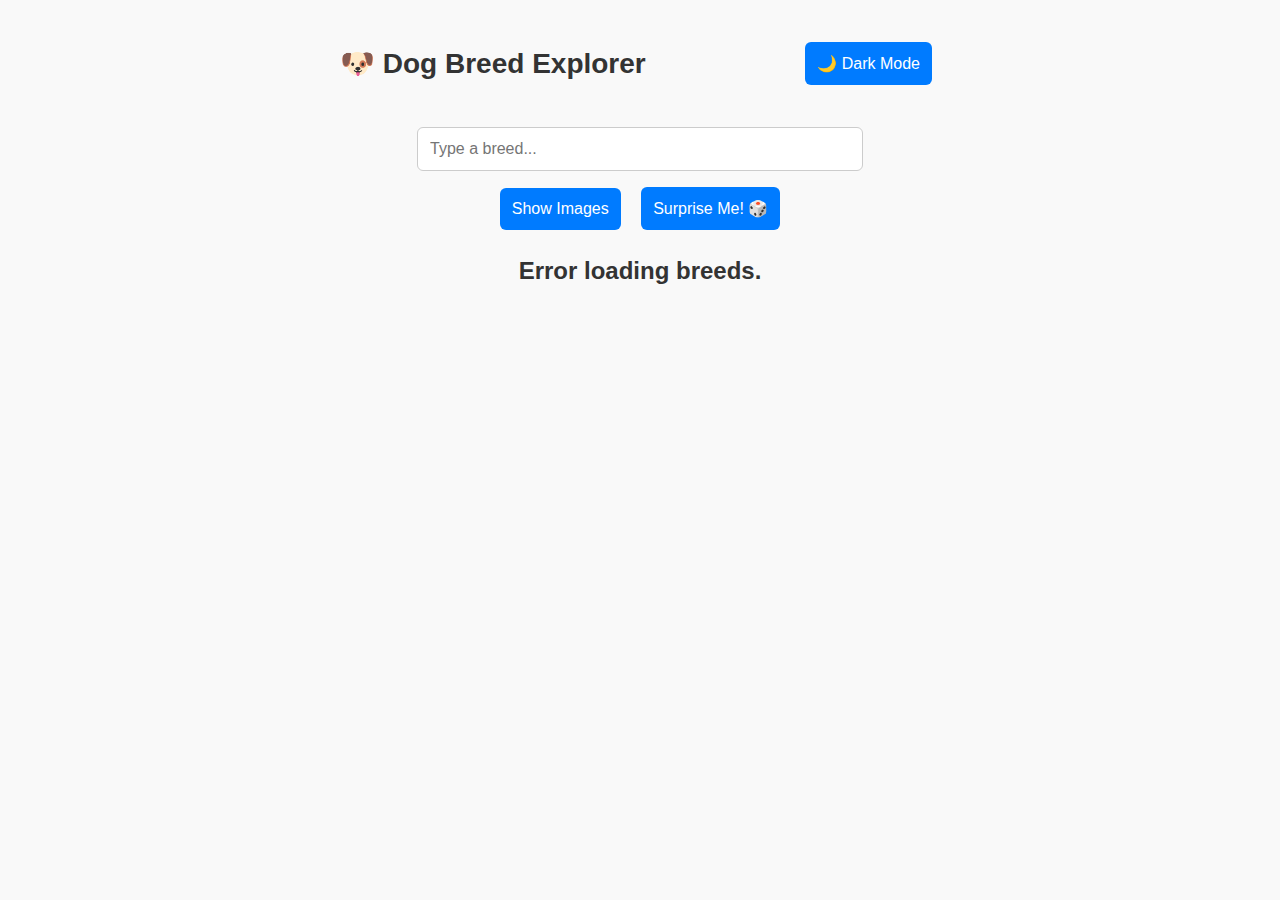
<file: index.html>
<!DOCTYPE html>
<html lang="en">
<head>
    <meta charset="UTF-8">
    <meta name="viewport" content="width=device-width, initial-scale=1.0">
    <title>Dog Breed Explorer</title>
    <link rel="stylesheet" href="styles.css">
    <script src="script.js" defer></script>
</head>
<body>

    <header>
        <h1>🐶 Dog Breed Explorer</h1>
        <button id="darkModeToggle">🌙 Dark Mode</button>
    </header>

    <div class="container">
        <input type="text" id="breedInput" list="breedList" placeholder="Type a breed..." autocomplete="off">
        <datalist id="breedList"></datalist>
        <div class="buttons">
            <button id="showImages">Show Images</button>
            <button id="randomBreed">Surprise Me! 🎲</button>
        </div>
        <h2 id="message"></h2>
        <div id="loading" class="spinner"></div>
        <div id="imageContainer"></div>
    </div>

</body>
</html>
</file>
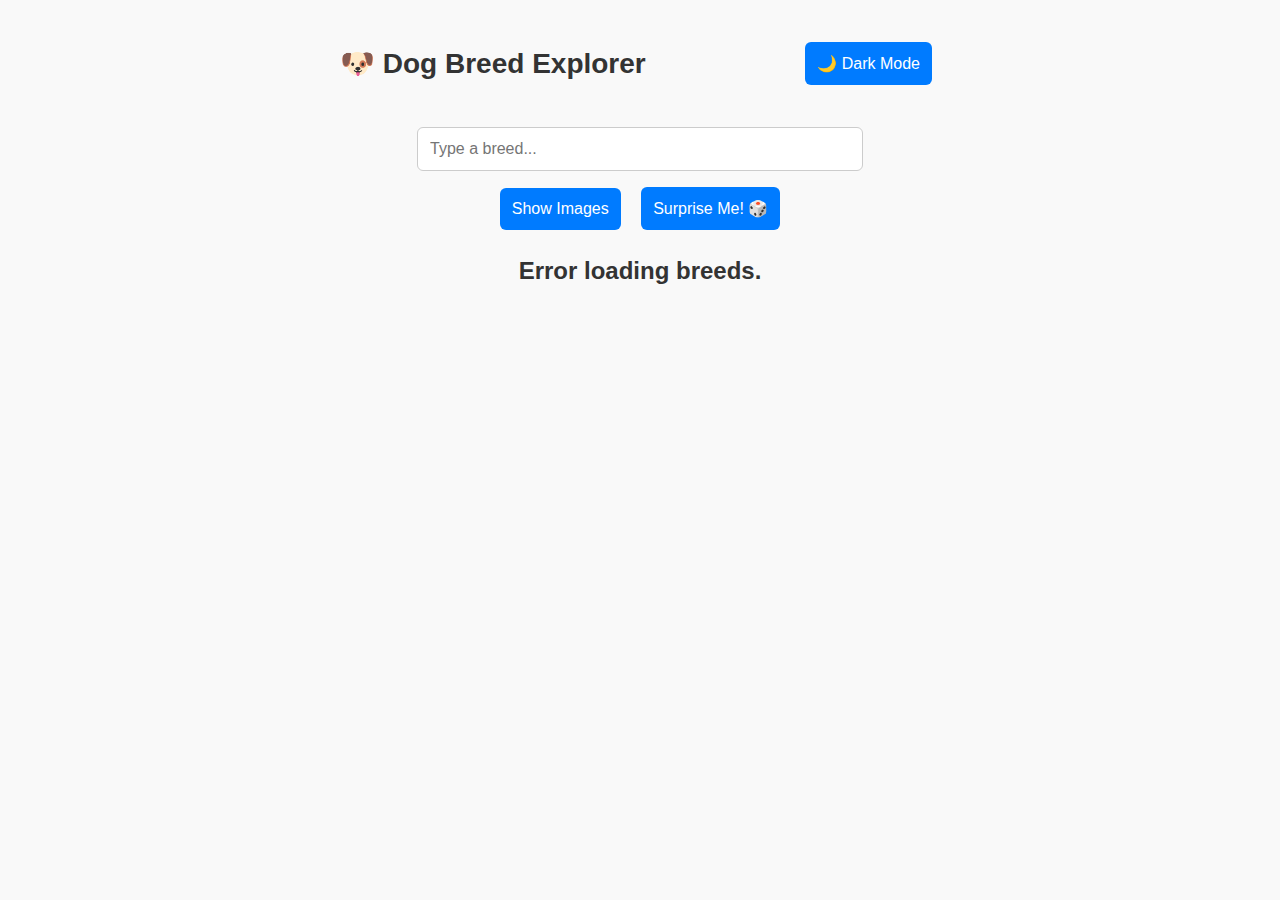
<file: dogs.html>
<!DOCTYPE html>
<html lang="en">
<head>
    <meta charset="UTF-8">
    <meta name="viewport" content="width=device-width, initial-scale=1.0">
    <title>Dog Breed Explorer</title>
    <link rel="stylesheet" href="styles.css">
    <script src="script.js" defer></script>
</head>
<body>

    <header>
        <h1>🐶 Dog Breed Explorer</h1>
        <button id="darkModeToggle">🌙 Dark Mode</button>
    </header>

    <div class="container">
        <input type="text" id="breedInput" list="breedList" placeholder="Type a breed..." autocomplete="off">
        <datalist id="breedList"></datalist>
        <div class="buttons">
            <button id="showImages">Show Images</button>
            <button id="randomBreed">Surprise Me! 🎲</button>
        </div>
        <h2 id="message"></h2>
        <div id="loading" class="spinner"></div>
        <div id="imageContainer"></div>
    </div>

</body>
</html>
</file>
<file: styles.css>
/* General Styles */
body {
    font-family: 'Arial', sans-serif;
    text-align: center;
    background-color: #f9f9f9;
    padding: 20px;
    color: #333;
    transition: background 0.3s, color 0.3s;
}
header {
    display: flex;
    justify-content: space-between;
    align-items: center;
    max-width: 600px;
    margin: 0 auto;
}
h1 {
    font-size: 28px;
}
.container {
    max-width: 600px;
    margin: auto;
    padding: 20px;
}
input, button {
    padding: 12px;
    font-size: 16px;
    margin: 8px;
    border-radius: 6px;
    border: none;
}
input {
    width: 70%;
    border: 1px solid #ccc;
}
button {
    background-color: #007BFF;
    color: white;
    cursor: pointer;
}
button:hover {
    background-color: #0056b3;
}

/* Image Gallery */
#imageContainer {
    display: flex;
    flex-wrap: wrap;
    justify-content: center;
    gap: 15px;
    margin-top: 20px;
}
img {
    width: 200px;
    height: 200px;
    object-fit: cover;
    border-radius: 10px;
    transition: transform 0.3s;
}
img:hover {
    transform: scale(1.1);
}

/* Dark Mode */
.dark-mode {
    background-color: #222;
    color: white;
}
.dark-mode input {
    background: #444;
    color: white;
    border: 1px solid #666;
}
.dark-mode button {
    background-color: #ff9800;
}
.dark-mode button:hover {
    background-color: #e68900;
}

/* Spinner */
.spinner {
    display: none;
    margin: 20px auto;
    width: 50px;
    height: 50px;
    border: 6px solid #ddd;
    border-top: 6px solid #007BFF;
    border-radius: 50%;
    animation: spin 1s linear infinite;
}
@keyframes spin {
    0% { transform: rotate(0deg); }
    100% { transform: rotate(360deg); }
}
</file>
